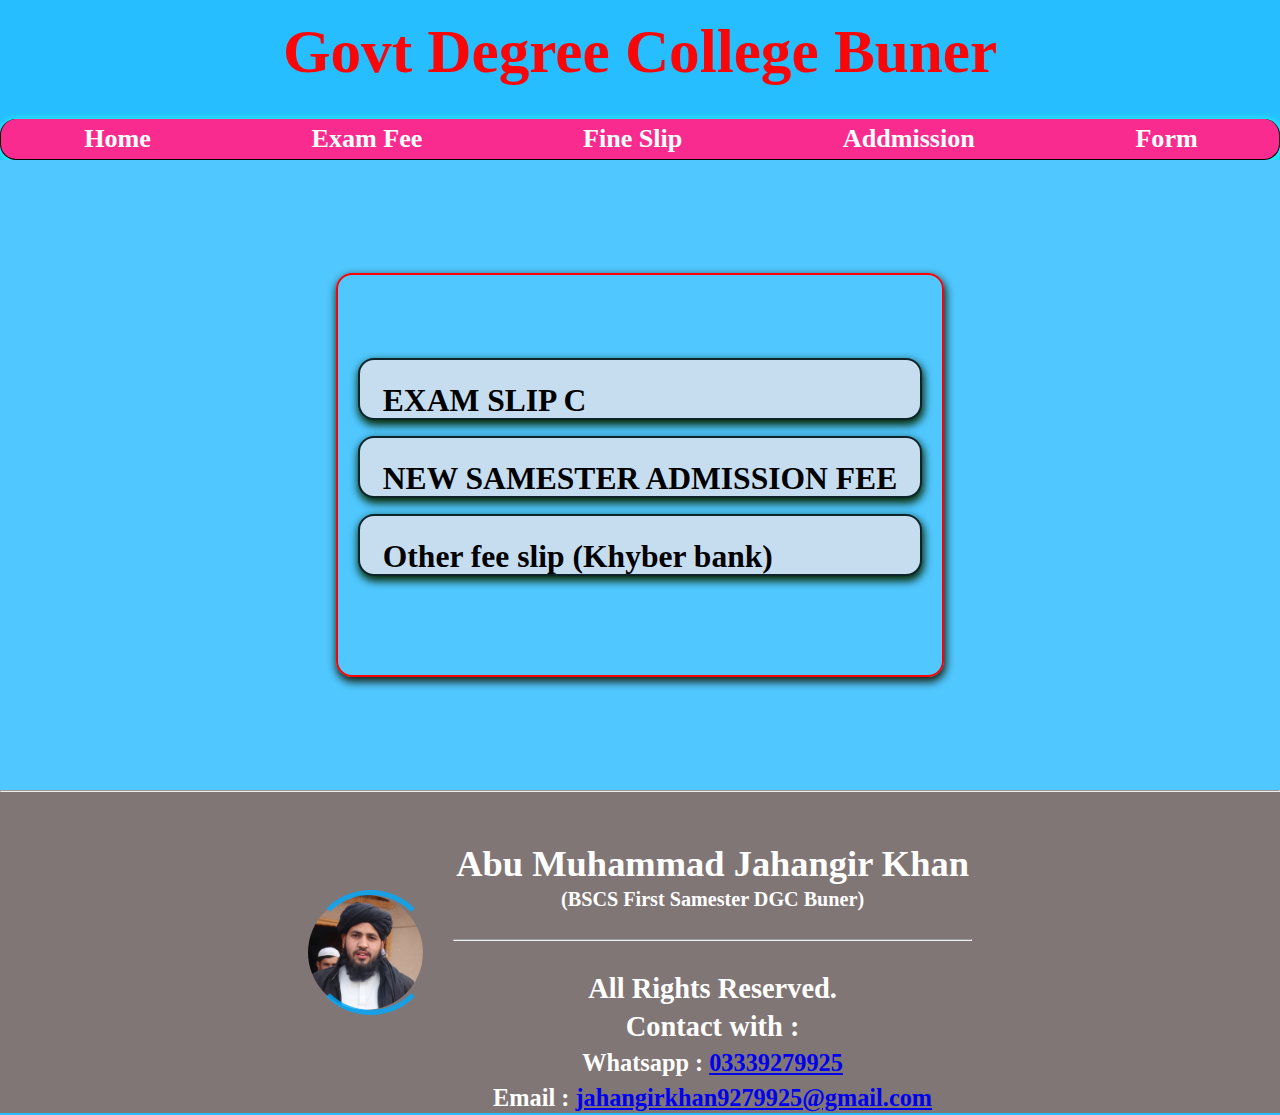
<file: index.html>
<!DOCTYPE html>
<html lang="en">

<head>
    <meta charset="UTF-8">
    <meta name="viewport" content="width=device-width, initial-scale=1.0">
    <title>Govt: GDC Buner</title>
    <link rel="shortcut icon" href="image1.jpg" type="image/x-icon">
    <link rel="stylesheet" href="style.css">
</head>

<body>
    <header>
        <div class="Gdc">
            <h1>Govt Degree College Buner</h1>
        </div>
        <div class="navbar">



            <a href="index.html" class="tab">Home </a>
            <a href="slipcc.html" class="tab"> Exam Fee</a>
            <a href="fine.html" class="tab">Fine Slip</a>
            <a href="" class="tab">Addmission</a>
            <a href="" class="tab">Form</a>

        </div>
    </header>

    <main>
        <div class="container">
            <div class="element">
                <a href="slipcc.html">
                    <h3>EXAM SLIP C</h3>
                </a>
                <a href="">
                    <h3>NEW SAMESTER ADMISSION FEE</h3>
                </a>
                <a href="fine.html">
                    <h3>Other fee slip (Khyber bank)</h3>
                </a>
            </div>
        </div>
    </main>

    <hr>

    <footer>
        <div class="image-block">
            <div class="loader"> </div>

            <img src="image5.jpg" alt="pic of devoloper">


        </div>

        <div class="link">
            <h2>Abu Muhammad Jahangir Khan</h2>
            <h5>(BSCS First Samester DGC Buner)</h5>
            <br>
            <hr>
            <br>
            <h3>All Rights Reserved.</h3>
            <h3>Contact with : </h3>
            <h4>Whatsapp : <a href="https://wa.me/923339279925">03339279925</a> </h4>
            <h4>Email : <a href="mailto:jahangirkhan9279925@gmail.com">jahangirkhan9279925@gmail.com</a> </h4>

        </div>

    </footer>

</body>

</html>
</file>
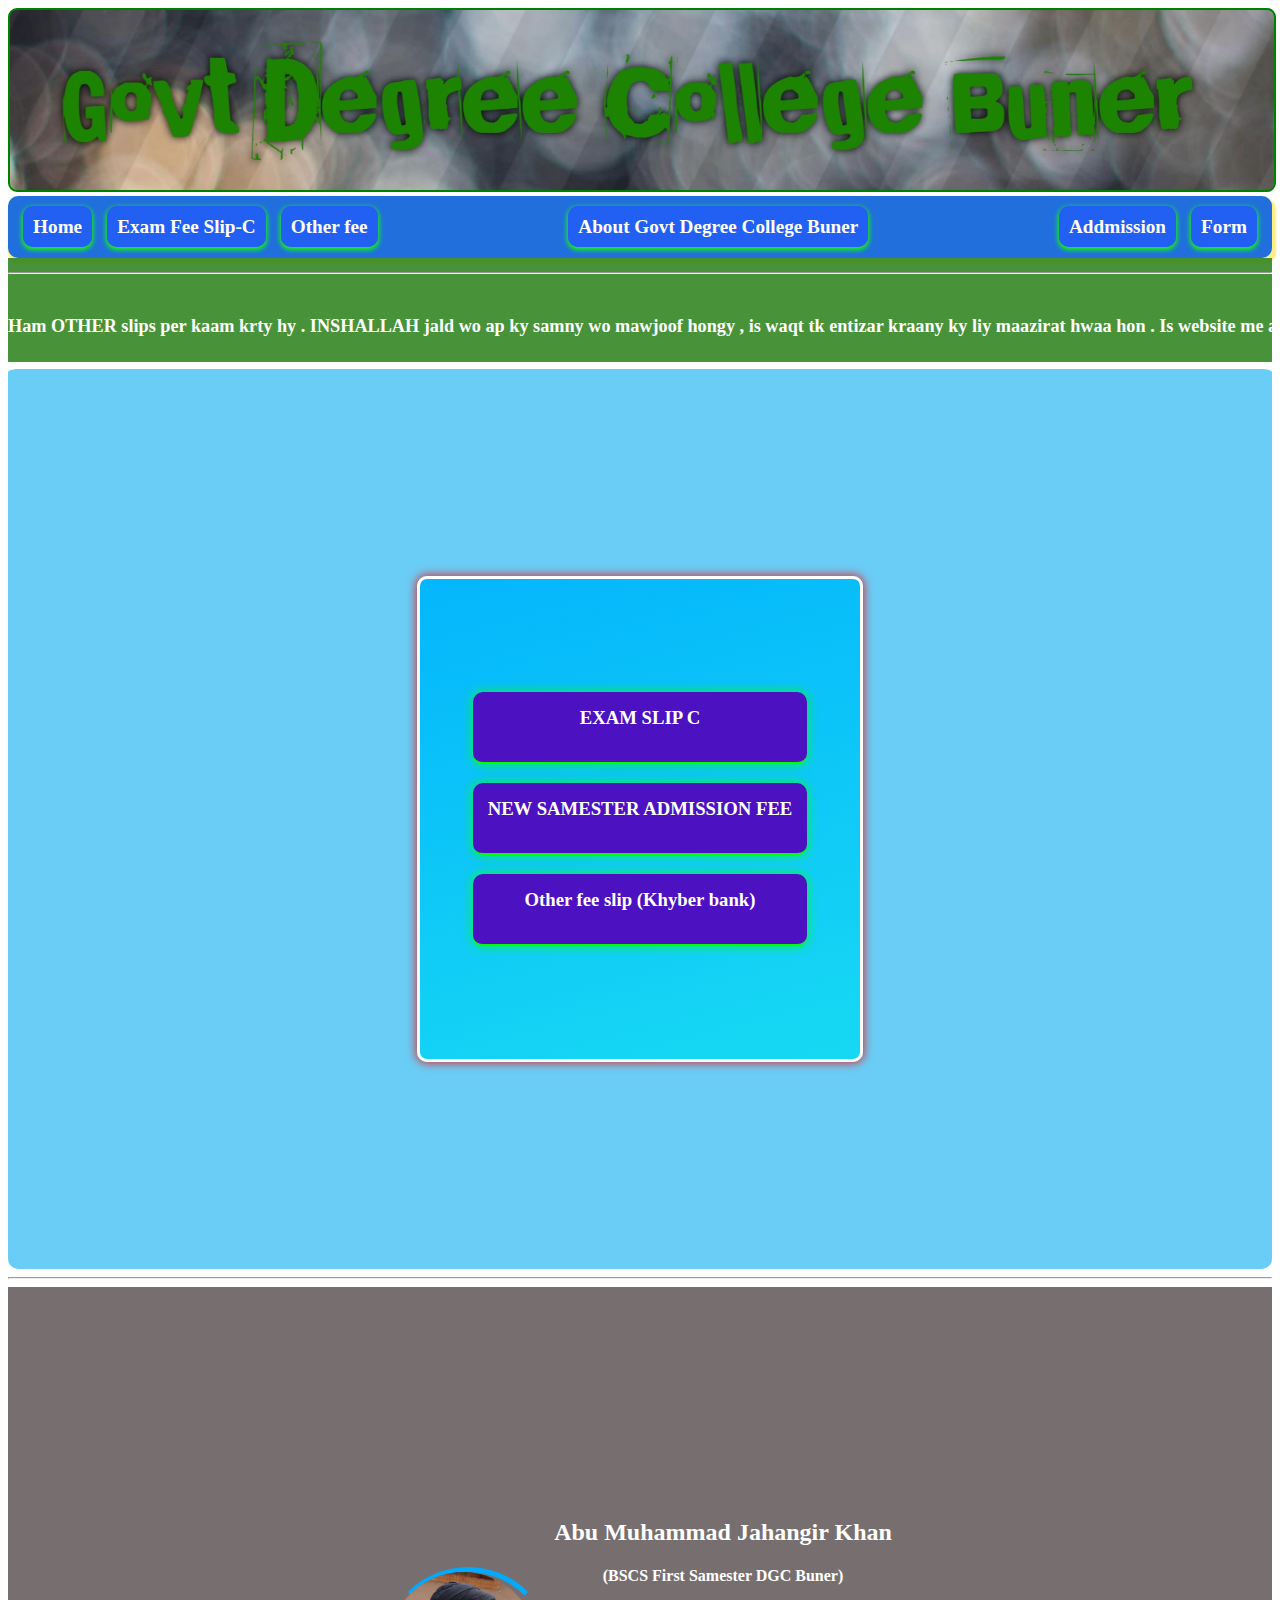
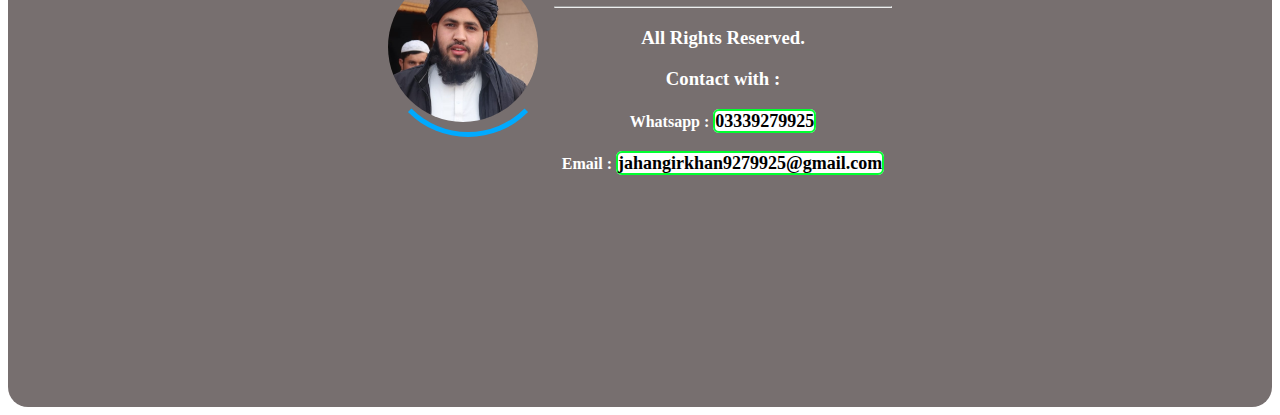
<file: My Own web For College student/index.html>
<!DOCTYPE html>
<html lang="en">

<head>
    <meta charset="UTF-8">
    <meta name="viewport" content="width=device-width, initial-scale=1.0">
    <title>Govt: GDC Buner</title>
    <link rel="shortcut icon" href="image1.jpg" type="image/x-icon">
    <link rel="stylesheet" href="style1.css">
</head>

<body>
    <header>
        <div class="pic"></div>
        <div class="navbar">

            <div class="leftNav">

                <a href="index.html" class="tab">Home</a>
                <a href="slipc.html" class="tab">Exam Fee Slip-C</a>
                <a href="khyber.html">Other fee</a>
            </div>
            <div class="centerNav" id="centerNav">
                <a href="Dagercollege.html" class="tab">About Govt Degree College  Buner</a>
            </div>
            <div class="rightNav">
                <a href="" class="tab">Addmission</a>
                <a href="" class="tab">Form</a>
            </div>
        </div>
    </header>
    <div class="topic">
        <hr>
        <h6>Ham OTHER slips per kaam krty hy . INSHALLAH jald wo ap ky samny wo mawjoof hongy , is waqt tk entizar kraany ky liy maazirat hwaa hon . Is website me aap ka Data aap tk mahdood honge yani tumhare elawa kwe is data ko ahz nahe krskta . </h6>
    </div>
    <main>
        <div class="container">
            <div class="element">
                <a href="slipc.html">
                    <h3>EXAM SLIP C</h3>
                </a>
                <a href="">
                    <h3>NEW SAMESTER ADMISSION FEE</h3>
                </a>
                <a href="khyber.html">
                    <h3>Other fee slip (Khyber bank)</h3>
                </a>
            </div>
        </div>
    </main>

    <hr>

    <footer>
        <div class="image-block">
            <div class="loader"> </div>

            <img src="image5.jpg" alt="pic of devoloper">


        </div>

        <div class="link">
            <h2>Abu Muhammad Jahangir Khan</h2>
            <h4>(BSCS First Samester DGC Buner)</h4>
            <hr>
            <h3>All Rights Reserved.</h3>
            <h3>Contact with : </h3>
            <h4>Whatsapp : <a href="https://wa.me/923339279925">03339279925</a> </h4>
            <h4>Email : <a href="mailto:jahangirkhan9279925@gmail.com">jahangirkhan9279925@gmail.com</a> </h4>

        </div>

    </footer>

</body>

</html>
</file>
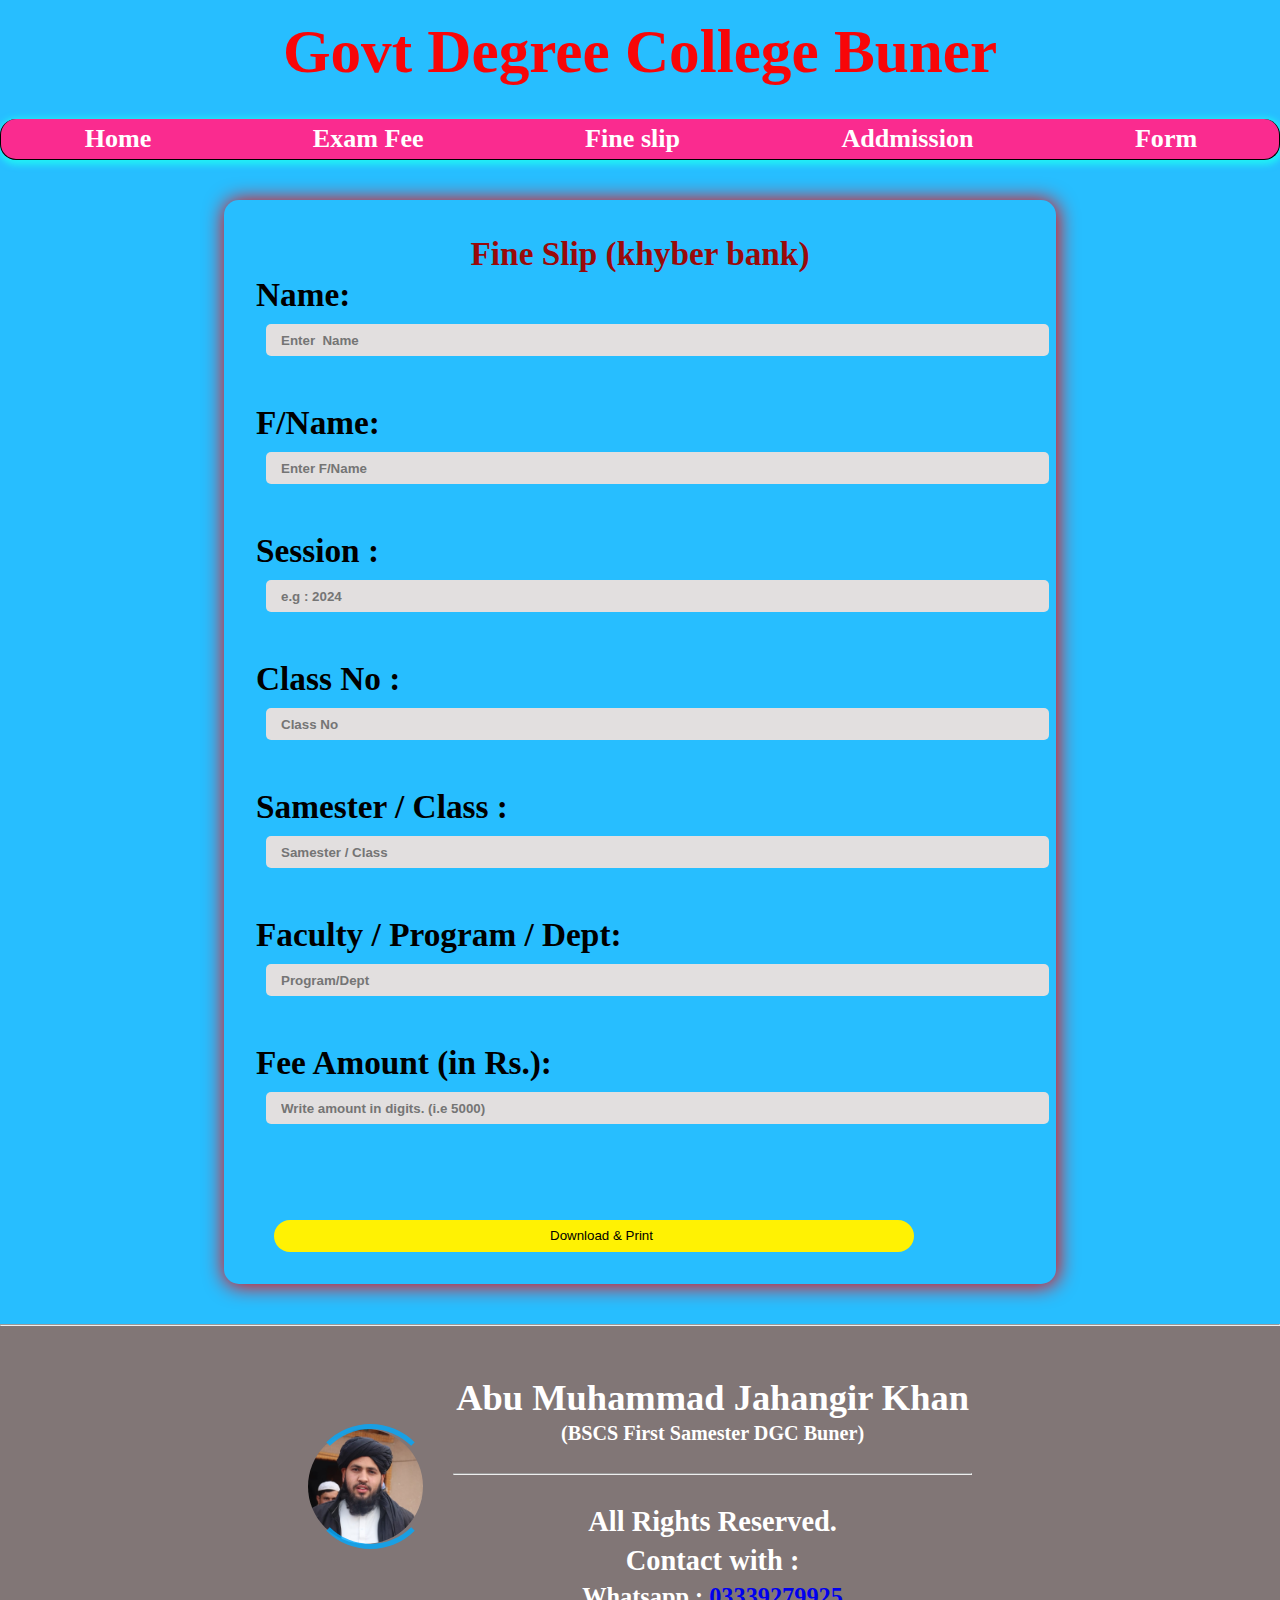
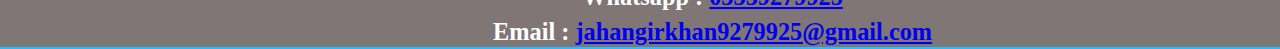
<file: fine.html>
<!DOCTYPE html>
<html lang="en">

<head>
    <meta charset="UTF-8">
    <meta name="viewport" content="width=device-width, initial-scale=1.0">
    <title>Govt: GDC Buner</title>
    <link rel="shortcut icon" href="image1.jpg" type="image/x-icon">
    <link rel="stylesheet" href="style.css">
</head>

<body>
    <header>
        <div class="Gdc">
            <h1>Govt Degree College Buner</h1>
        </div>
        <div class="navbar">



            <a href="index.html" class="tab">Home </a>
            <a href="slipcc.html" class="tab"> Exam Fee</a>
            <a href="fine.html" class="tab">Fine slip</a>
            <a href="" class="tab">Addmission</a>
            <a href="" class="tab">Form</a>

        </div>
    </header>


    <main class="head2">

        <form id="challanForm">

            <label for="" style="color: rgb(153, 10, 10); text-align: center;"><h4> Fine Slip (khyber bank) </h4></label>

            <label> <i class="fa-solid fa-user"></i> Name:</label> <br>
            <input type="text" placeholder="Enter  Name" id="name" oninput="this.value.charAt(0).toUpperCase() + this.value.slice(1).toLowerCase();"><br><br>

            <label> <i class="fas fa-user"></i> F/Name:</label> <br>
            <input type="text" placeholder="Enter F/Name" id="f/name" oninput="this.value.charAt(0).toUpperCase() + this.value.slice(1).toLowerCase();"><br><br>


            <label for="session"><i class="fa-solid fa-registered"></i> Session :</label> <br>
            <input type="text" placeholder="e.g : 2024" id="Session"> <br> <br>

            <label for="Reg"><i class="fa-solid fa-registered"></i> Class No :</label> <br>
            <input type="text" placeholder="Class No" id="Reg"> <br> <br>


            <label for="Samester"><i class="fa-regular fa-calendar-days"></i> Samester / Class :</label> <br>
            <input type="text" placeholder="Samester / Class" id="Samester" list="samstr"> <br> <br>
            <datalist id="samstr">
                <option value="1st Sem"></option>
                <option value="2nd Sem"></option>
                <option value="3rd Sem"></option>
                <option value="4th Sem"></option>
                <option value="5th Sem"></option>
                <option value="6th Sem"></option>
                <option value="7th Sem"></option>
                <option value="8Th Sem"></option>
            </datalist>
            <label for="Dept"><i class="fa-solid fa-building-user"></i> Faculty / Program / Dept:</label> <br>
            <input type="text" placeholder="Program/Dept" id="Dept" list="dpt"><br> <br>
            <datalist id="dpt">
                <option value="BS Islamic Studies"></option>
                <option value="BS Computer Science"></option>
                <option value="BS Political Science"></option>
                <option value="BS Zoology"></option>
                <option value="BS English"></option>
                <option value="BS Urdu"></option>
                <option value="BS Physics"></option>
                <option value="BS Mathematics"></option>
                <option value="BS Botony"></option>
                <option value="BS Pak Studies"></option>
            </datalist>


            <label> <i class="fa-solid fa-sack-dollar"></i> Fee Amount (in Rs.):</label> <br>
            <input type="number" id="amount" placeholder="Write amount in digits. (i.e 5000)" oninput="convertAmount()"><br>
            <small id="amountWords" class="amount-text" style="color: black;"></small><br><br>

            <button type="button" onclick="fillPDF()">Download & Print</button>
        </form>

    </main>


    <hr>

    <footer>
        <div class="image-block">
            <div class="loader"> </div>

            <img src="image5.jpg" alt="pic of devoloper">


        </div>

        <div class="link">
            <h2>Abu Muhammad Jahangir Khan</h2>
            <h5>(BSCS First Samester DGC Buner)</h5>
            <br>
            <hr>
            <br>
            <h3>All Rights Reserved.</h3>
            <h3>Contact with : </h3>
            <h4>Whatsapp : <a href="https://wa.me/923339279925">03339279925</a> </h4>
            <h4>Email : <a href="mailto:jahangirkhan9279925@gmail.com">jahangirkhan9279925@gmail.com</a> </h4>

        </div>

    </footer>
    <script src="othefee.js"></script>
</body>

</html>
</file>
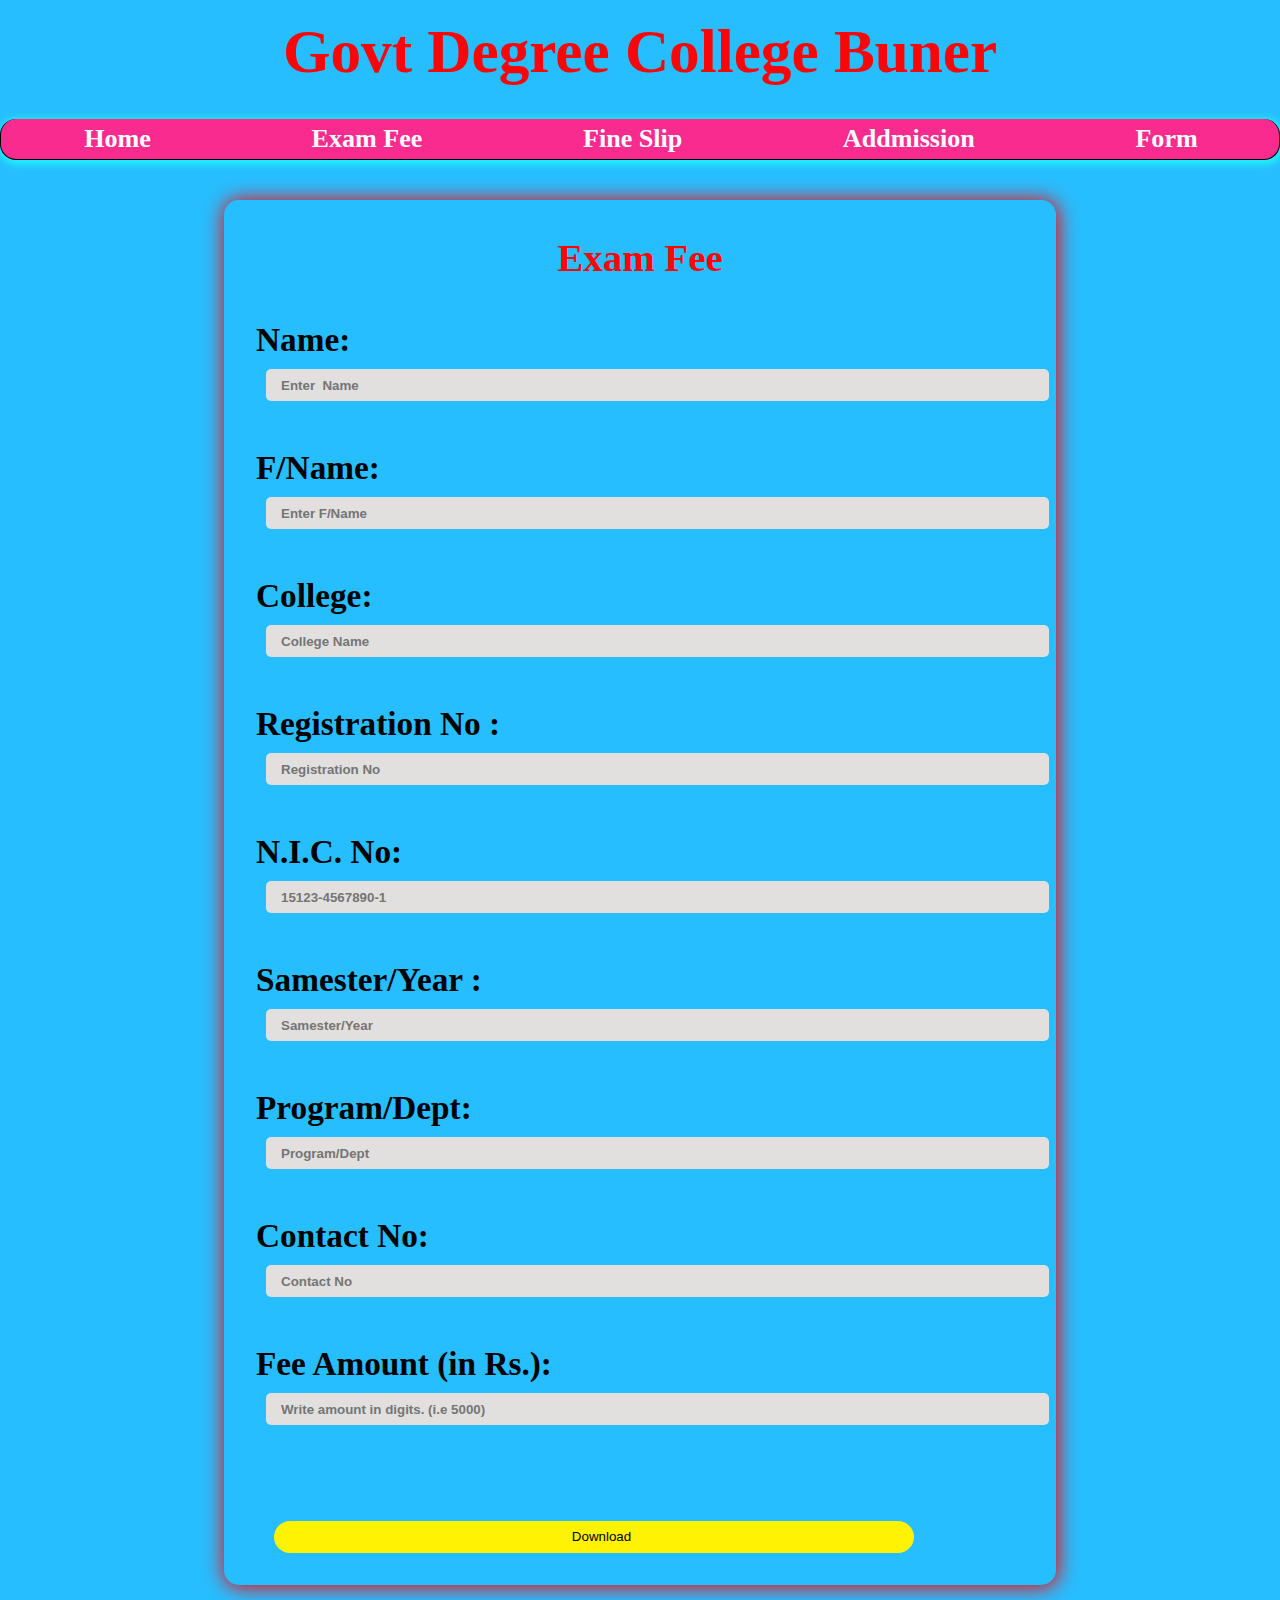
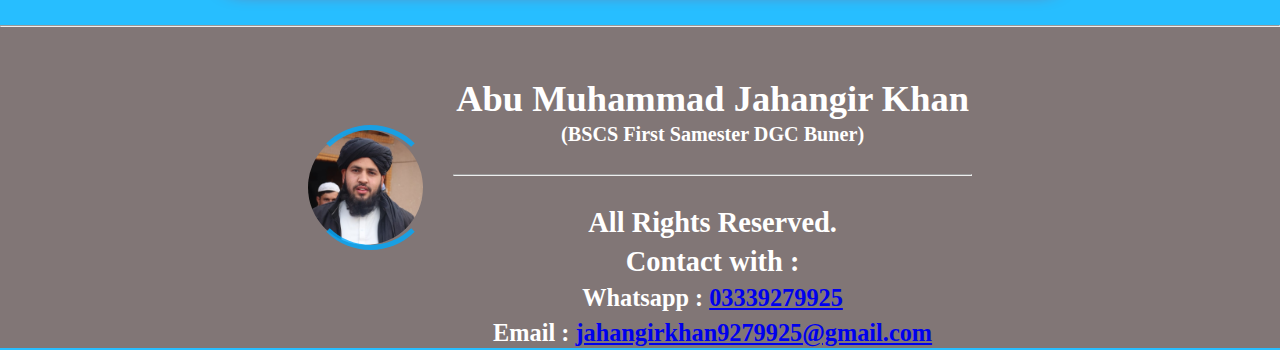
<file: slipcc.html>
<!DOCTYPE html>
<html lang="en">

<head>
    <meta charset="UTF-8">
    <meta name="viewport" content="width=device-width, initial-scale=1.0">
    <title>Govt: GDC Buner</title>
    <link rel="shortcut icon" href="image1.jpg" type="image/x-icon">
    <link rel="stylesheet" href="style.css">
</head>

<body>
    <header>
        <div class="Gdc">
            <h1>Govt Degree College Buner</h1>
        </div>
        <div class="navbar">



            <a href="index.html" class="tab">Home </a>
            <a href="slipcc.html" class="tab"> Exam Fee</a>
            <a href="fine.html" class="tab">Fine Slip</a>
            <a href="" class="tab">Addmission</a>
            <a href="" class="tab;">Form</a>

        </div>
    </header>

    <main class="head2">
        <form id="challanForm">
            <label style="text-align: center ; color: rgb(255, 4, 4);" for="topic"><h3>Exam Fee</h3></label> <br>
            <label for="name"> <i class="fa-solid fa-user"></i> Name:</label> <br>
            <input type="text" placeholder="Enter  Name" id="name" oninput="this.value.charAt(0).toUpperCase() + this.value.slice(1).toLowerCase();"><br><br>

            <label for="f/name"> <i class="fas fa-user"></i> F/Name:</label> <br>
            <input type="text" placeholder="Enter F/Name" id="f/name" oninput="this.value.charAt(0).toUpperCase() + this.value.slice(1).toLowerCase();"><br><br>

            <label for="college"> <i class="fa-solid fa-building-columns"></i> College:</label> <br>
            <input type="text" placeholder="College Name" id="college" oninput="this.value.charAt(0).toUpperCase() + this.value.slice(1).toLowerCase();" list="clgn"><br><br>
            <datalist id="clgn">
                <option value="Govt. Degree College Buner"></option>
            </datalist>
            <label for="Reg"><i class="fa-solid fa-registered"></i> Registration No :</label> <br>
            <input type="text" placeholder="Registration No" id="Reg" list="rgn"> <br> <br>
            <datalist id="rgn">
                <option value="2021-GCDUoB-"></option>
                <option value="2023-GCDUoB-"></option>
                <option value="2024-GCDUoB-"></option>
                <option value="2025-GCDUoB-"></option>
                <option value="2026-GCDUoB-"></option>
                <option value="2027-GCDUoB-"></option>
                <option value="2028-GCDUoB-"></option>
                <option value="2029-GCDUoB-"></option>
                <option value="2030-GCDUoB-"></option>
            </datalist>
            <label for="nic"> <i style="background-color: whit;" class="fa-solid fa-id-card"></i> N.I.C. No:</label> <br>
            <input type="text" id="nic" maxlength="15" placeholder="15123-4567890-1"><br><br>

            <label for="Samester"><i class="fa-regular fa-calendar-days"></i> Samester/Year :</label> <br>
            <input type="text" placeholder="Samester/Year" id="Samester" list="samstr"> <br> <br>
            <datalist id="samstr">
                <option value="1st Semester"></option>
                <option value="2nd Semester"></option>
                <option value="3rd Semester"></option>
                <option value="4th Semester"></option>
                <option value="5th Semester"></option>
                <option value="6th Semester"></option>
                <option value="7th Semester"></option>
                <option value="8Th Semester"></option>
            </datalist>
            <label for="Dept"><i class="fa-solid fa-building-user"></i> Program/Dept:</label> <br>
            <input type="text" placeholder="Program/Dept" id="Dept" list="dpt"><br> <br>
            <datalist id="dpt">
                <option value="BS Islamic Studies"></option>
                <option value="BS Computer Science"></option>
                <option value="BS Political Science"></option>
                <option value="BS Zoology"></option>
                <option value="BS English"></option>
                <option value="BS Urdu"></option>
                <option value="BS Physics"></option>
                <option value="BS Mathematics"></option>
                <option value="BS Botony"></option>
                <option value="BS Pak Studies"></option>
            </datalist>

            <label for="ContactNo:"><i class="fa-solid fa-phone-volume"></i> Contact No:</label> <br>
            <input type="number" name="" id="ContactNo" placeholder="Contact No"> <br><br>
            <label> <i class="fa-solid fa-sack-dollar"></i> Fee Amount (in Rs.):</label> <br>
            <input type="number" id="amount" placeholder="Write amount in digits. (i.e 5000)" oninput="convertAmount()"><br>
            <small id="amountWords" class="amount-text"></small><br><br>

            <button type="button" onclick="fillPDF()">Download</button>
        </form>

    </main>
    <hr>

    <footer>
        <div class="image-block">
            <div class="loader"> </div>

            <img src="image5.jpg" alt="pic of devoloper">


        </div>

        <div class="link">
            <h2>Abu Muhammad Jahangir Khan</h2>
            <h5>(BSCS First Samester DGC Buner)</h5>
            <br>
            <hr>
            <br>
            <h3>All Rights Reserved.</h3>
            <h3>Contact with : </h3>
            <h4>Whatsapp : <a href="https://wa.me/923339279925">03339279925</a> </h4>
            <h4>Email : <a href="mailto:jahangirkhan9279925@gmail.com">jahangirkhan9279925@gmail.com</a> </h4>

        </div>

    </footer>

    <script src="script.js"></script>

</body>

</html>
</file>
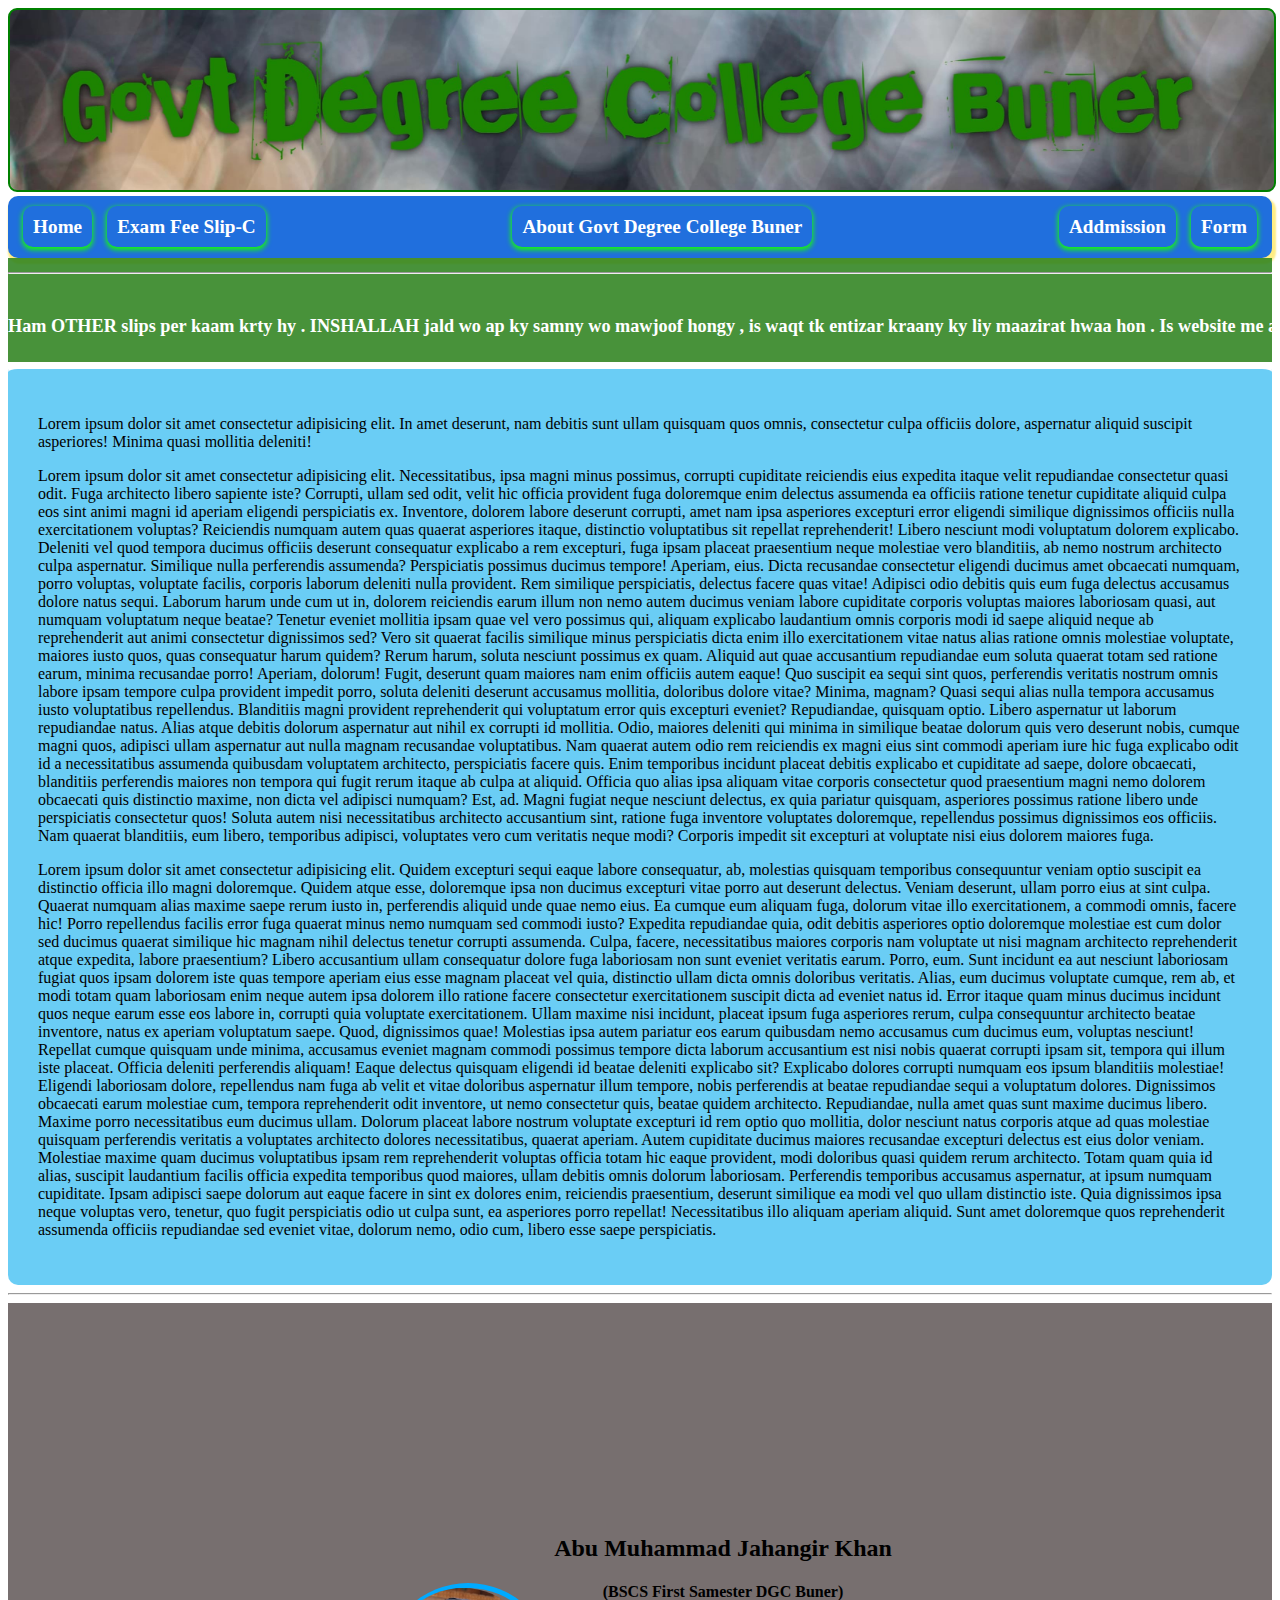
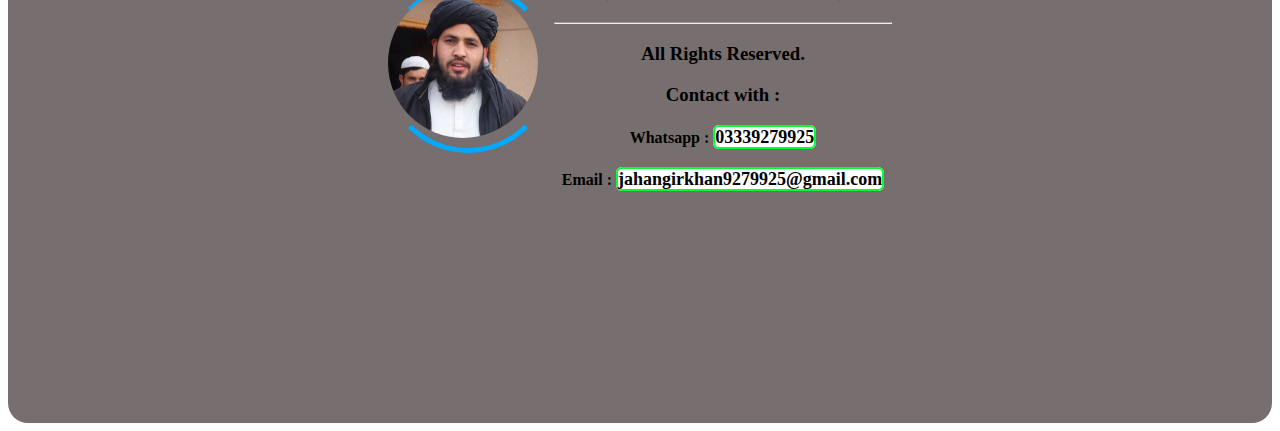
<file: My Own web For College student/Dagercollege.html>
<!DOCTYPE html>
<html lang="en">

<head>
    <meta charset="UTF-8">
    <meta name="viewport" content="width=device-width, initial-scale=1.0">
    <title>Govt: GDC Buner</title>
    <link rel="shortcut icon" href="image5.jpg" style="border-radius: 50%;" type="image/x-icon">
    <link rel="stylesheet" href="style13.css">
</head>

<body>
    <header>
        <div class="pic"></div>
        <div class="navbar">
            <div class="leftNav">
                <a href="index.html">Home</a>
                <a href="slipc.html">Exam Fee Slip-C</a>
            </div>
            <div class="centerNav" id="centerNaav">
                <a class="colg" href="Dagercollege.html">About Govt Degree College  Buner</a>
            </div>
            <div class="rightNav">
                <a href="">Addmission</a>
                <a href="">Form</a>
            </div>
        </div>
    </header>
    <div class="topic">
        <hr>
        <h6>Ham OTHER slips per kaam krty hy . INSHALLAH jald wo ap ky samny wo mawjoof hongy , is waqt tk entizar kraany ky liy maazirat hwaa hon . Is website me aap ka Data aap tk mahdood honge yani tumhare elawa kwe is data ko ahz nahe krskta . </h6>
    </div>
    <main>
        <div class="college">
            <div class="about">
                <p> Lorem ipsum dolor sit amet consectetur adipisicing elit. In amet deserunt, nam debitis sunt ullam quisquam quos omnis, consectetur culpa officiis dolore, aspernatur aliquid suscipit asperiores! Minima quasi mollitia deleniti!</p>
                <p>Lorem ipsum dolor sit amet consectetur adipisicing elit. Necessitatibus, ipsa magni minus possimus, corrupti cupiditate reiciendis eius expedita itaque velit repudiandae consectetur quasi odit. Fuga architecto libero sapiente iste? Corrupti,
                    ullam sed odit, velit hic officia provident fuga doloremque enim delectus assumenda ea officiis ratione tenetur cupiditate aliquid culpa eos sint animi magni id aperiam eligendi perspiciatis ex. Inventore, dolorem labore deserunt corrupti,
                    amet nam ipsa asperiores excepturi error eligendi similique dignissimos officiis nulla exercitationem voluptas? Reiciendis numquam autem quas quaerat asperiores itaque, distinctio voluptatibus sit repellat reprehenderit! Libero nesciunt
                    modi voluptatum dolorem explicabo. Deleniti vel quod tempora ducimus officiis deserunt consequatur explicabo a rem excepturi, fuga ipsam placeat praesentium neque molestiae vero blanditiis, ab nemo nostrum architecto culpa aspernatur.
                    Similique nulla perferendis assumenda? Perspiciatis possimus ducimus tempore! Aperiam, eius. Dicta recusandae consectetur eligendi ducimus amet obcaecati numquam, porro voluptas, voluptate facilis, corporis laborum deleniti nulla provident.
                    Rem similique perspiciatis, delectus facere quas vitae! Adipisci odio debitis quis eum fuga delectus accusamus dolore natus sequi. Laborum harum unde cum ut in, dolorem reiciendis earum illum non nemo autem ducimus veniam labore cupiditate
                    corporis voluptas maiores laboriosam quasi, aut numquam voluptatum neque beatae? Tenetur eveniet mollitia ipsam quae vel vero possimus qui, aliquam explicabo laudantium omnis corporis modi id saepe aliquid neque ab reprehenderit aut
                    animi consectetur dignissimos sed? Vero sit quaerat facilis similique minus perspiciatis dicta enim illo exercitationem vitae natus alias ratione omnis molestiae voluptate, maiores iusto quos, quas consequatur harum quidem? Rerum harum,
                    soluta nesciunt possimus ex quam. Aliquid aut quae accusantium repudiandae eum soluta quaerat totam sed ratione earum, minima recusandae porro! Aperiam, dolorum! Fugit, deserunt quam maiores nam enim officiis autem eaque! Quo suscipit
                    ea sequi sint quos, perferendis veritatis nostrum omnis labore ipsam tempore culpa provident impedit porro, soluta deleniti deserunt accusamus mollitia, doloribus dolore vitae? Minima, magnam? Quasi sequi alias nulla tempora accusamus
                    iusto voluptatibus repellendus. Blanditiis magni provident reprehenderit qui voluptatum error quis excepturi eveniet? Repudiandae, quisquam optio. Libero aspernatur ut laborum repudiandae natus. Alias atque debitis dolorum aspernatur
                    aut nihil ex corrupti id mollitia. Odio, maiores deleniti qui minima in similique beatae dolorum quis vero deserunt nobis, cumque magni quos, adipisci ullam aspernatur aut nulla magnam recusandae voluptatibus. Nam quaerat autem odio
                    rem reiciendis ex magni eius sint commodi aperiam iure hic fuga explicabo odit id a necessitatibus assumenda quibusdam voluptatem architecto, perspiciatis facere quis. Enim temporibus incidunt placeat debitis explicabo et cupiditate
                    ad saepe, dolore obcaecati, blanditiis perferendis maiores non tempora qui fugit rerum itaque ab culpa at aliquid. Officia quo alias ipsa aliquam vitae corporis consectetur quod praesentium magni nemo dolorem obcaecati quis distinctio
                    maxime, non dicta vel adipisci numquam? Est, ad. Magni fugiat neque nesciunt delectus, ex quia pariatur quisquam, asperiores possimus ratione libero unde perspiciatis consectetur quos! Soluta autem nisi necessitatibus architecto accusantium
                    sint, ratione fuga inventore voluptates doloremque, repellendus possimus dignissimos eos officiis. Nam quaerat blanditiis, eum libero, temporibus adipisci, voluptates vero cum veritatis neque modi? Corporis impedit sit excepturi at
                    voluptate nisi eius dolorem maiores fuga.</p>
                <p>Lorem ipsum dolor sit amet consectetur adipisicing elit. Quidem excepturi sequi eaque labore consequatur, ab, molestias quisquam temporibus consequuntur veniam optio suscipit ea distinctio officia illo magni doloremque. Quidem atque esse,
                    doloremque ipsa non ducimus excepturi vitae porro aut deserunt delectus. Veniam deserunt, ullam porro eius at sint culpa. Quaerat numquam alias maxime saepe rerum iusto in, perferendis aliquid unde quae nemo eius. Ea cumque eum aliquam
                    fuga, dolorum vitae illo exercitationem, a commodi omnis, facere hic! Porro repellendus facilis error fuga quaerat minus nemo numquam sed commodi iusto? Expedita repudiandae quia, odit debitis asperiores optio doloremque molestiae
                    est cum dolor sed ducimus quaerat similique hic magnam nihil delectus tenetur corrupti assumenda. Culpa, facere, necessitatibus maiores corporis nam voluptate ut nisi magnam architecto reprehenderit atque expedita, labore praesentium?
                    Libero accusantium ullam consequatur dolore fuga laboriosam non sunt eveniet veritatis earum. Porro, eum. Sunt incidunt ea aut nesciunt laboriosam fugiat quos ipsam dolorem iste quas tempore aperiam eius esse magnam placeat vel quia,
                    distinctio ullam dicta omnis doloribus veritatis. Alias, eum ducimus voluptate cumque, rem ab, et modi totam quam laboriosam enim neque autem ipsa dolorem illo ratione facere consectetur exercitationem suscipit dicta ad eveniet natus
                    id. Error itaque quam minus ducimus incidunt quos neque earum esse eos labore in, corrupti quia voluptate exercitationem. Ullam maxime nisi incidunt, placeat ipsum fuga asperiores rerum, culpa consequuntur architecto beatae inventore,
                    natus ex aperiam voluptatum saepe. Quod, dignissimos quae! Molestias ipsa autem pariatur eos earum quibusdam nemo accusamus cum ducimus eum, voluptas nesciunt! Repellat cumque quisquam unde minima, accusamus eveniet magnam commodi
                    possimus tempore dicta laborum accusantium est nisi nobis quaerat corrupti ipsam sit, tempora qui illum iste placeat. Officia deleniti perferendis aliquam! Eaque delectus quisquam eligendi id beatae deleniti explicabo sit? Explicabo
                    dolores corrupti numquam eos ipsum blanditiis molestiae! Eligendi laboriosam dolore, repellendus nam fuga ab velit et vitae doloribus aspernatur illum tempore, nobis perferendis at beatae repudiandae sequi a voluptatum dolores. Dignissimos
                    obcaecati earum molestiae cum, tempora reprehenderit odit inventore, ut nemo consectetur quis, beatae quidem architecto. Repudiandae, nulla amet quas sunt maxime ducimus libero. Maxime porro necessitatibus eum ducimus ullam. Dolorum
                    placeat labore nostrum voluptate excepturi id rem optio quo mollitia, dolor nesciunt natus corporis atque ad quas molestiae quisquam perferendis veritatis a voluptates architecto dolores necessitatibus, quaerat aperiam. Autem cupiditate
                    ducimus maiores recusandae excepturi delectus est eius dolor veniam. Molestiae maxime quam ducimus voluptatibus ipsam rem reprehenderit voluptas officia totam hic eaque provident, modi doloribus quasi quidem rerum architecto. Totam
                    quam quia id alias, suscipit laudantium facilis officia expedita temporibus quod maiores, ullam debitis omnis dolorum laboriosam. Perferendis temporibus accusamus aspernatur, at ipsum numquam cupiditate. Ipsam adipisci saepe dolorum
                    aut eaque facere in sint ex dolores enim, reiciendis praesentium, deserunt similique ea modi vel quo ullam distinctio iste. Quia dignissimos ipsa neque voluptas vero, tenetur, quo fugit perspiciatis odio ut culpa sunt, ea asperiores
                    porro repellat! Necessitatibus illo aliquam aperiam aliquid. Sunt amet doloremque quos reprehenderit assumenda officiis repudiandae sed eveniet vitae, dolorum nemo, odio cum, libero esse saepe perspiciatis.</p>
            </div>
        </div>
    </main>

    <hr>

    <footer>
        <div class="image-block">
            <div class="loader"> </div>

            <img src="image5.jpg" alt="pic of devoloper">


        </div>

        <div class="link">
            <h2>Abu Muhammad Jahangir Khan</h2>
            <h4>(BSCS First Samester DGC Buner)</h4>
            <hr>
            <h3>All Rights Reserved.</h3>
            <h3>Contact with : </h3>
            <h4>Whatsapp : <a href="https://wa.me/923339279925">03339279925</a> </h4>
            <h4>Email : <a href="mailto:jahangirkhan9279925@gmail.com">jahangirkhan9279925@gmail.com</a> </h4>

        </div>

    </footer>

</body>

</html>
</file>
<file: style.css>
* {
    margin: 0;
    padding: 0;
    transition: 0.2s;
}

body {
    background-color: #27beff;
    color: rgb(0, 0, 0);
    height: 100vh;
}

.Gdc {
    display: flex;
    justify-self: center;
    padding-top: 1rem;
    font-size: 3.4vmin;
    color: rgba(255, 0, 0, 0.97);
}

.navbar {
    padding: 2px;
    margin-top: 2rem;
    height: 4vh;
    justify-items: center;
    align-items: center;
    background-color: #fa2b8f;
    display: flex;
    flex-direction: row;
    font-size: 2.9vmin;
    justify-content: space-around;
    border: 1px solid;
    border-radius: 1rem;
    border-top: none;
    box-shadow: 1px 2px 6px 3px rgb(33, 239, 246);
}

.navbar a {
    text-decoration: none;
    color: rgb(255, 255, 255);
    padding-left: 2px;
    font-weight: bold;
}

.navbar a:hover {
    color: rgb(0, 255, 21);
}

.container {
    height: 70vh;
    background-color: #50c8ff;
    display: flex;
    flex-direction: column;
    justify-content: center;
    align-items: center;
    font-size: 3.0vmin;
}

.element {
    display: flex;
    flex-direction: column;
    justify-content: center;
    border: 2px solid red;
    padding: 20px;
    height: 40vh;
    border-radius: 1rem;
    box-shadow: 1px 4px 9px 1px rgb(23, 34, 21);
}

.element:hover {
    background-color: #18d8ff;
    font-weight: bold;
}

.element a {
    text-decoration: none;
    color: rgb(0, 0, 0);
    margin-bottom: 1rem;
    border: 2px solid rgb(13, 36, 41);
    height: 2vmin;
    padding: 20px;
    border-radius: 1rem;
    background-color: #c6ddf0;
    box-shadow: 1px 4px 9px 1px rgb(6, 37, 0);
    justify-self: center;
}

.element a:hover {
    background-color: #fff;
}

footer {
    height: 25vh;
    background-color: #817676;
    color: white;
    padding: 3rem;
    font-size: 2.7vmin;
    display: flex;
    align-content: center;
    justify-content: center;
    text-align: center;
}

.image-block {
    display: flex;
    align-content: center;
    justify-content: center;
    justify-items: center;
    flex-direction: column;
    padding-right: 20px;
}

.loader {
    
    height: 7.2rem;
    width: 7.2rem;
    border: 5px solid transparent;
    border-top: 5px solid #00aaff;
    border-bottom: 5px solid #00aaff;
    border-radius: 50%;
    animation: spin 1.2s linear infinite;
    z-index: 1;
    opacity: 0.8;
}

@keyframes spin {
    0% {
        transform: rotate(0deg);
    }
    100% {
        transform: rotate(360deg);
    }
}

img {
    position: absolute;
    height: 7.2rem;
    width: 7.2rem;
    border-radius: 50%;
}

.link h2,
h3,
h4 {
    padding: 0.2rem;
}


/* style for slipcc.. */

.head2 {
    display: flex;
    flex-direction: column;
    justify-items: center;
    align-items: center;
    font-size: 3.7vmin;
    margin: 0px;
    padding: 40px;
}

#challanForm {
    font-weight: bolder;
    width: 60vw;
    padding: 2rem;
    border-radius: 15px;
    color: rgb(0, 0, 0);
    box-shadow: 1px 1px 20px 1px rgb(253, 0, 0);
}

#challanForm input {
    font-weight: bold;
    background-color: #e2dfdf;
    height: 2rem;
    width: 60vw;
    border-radius: 5px;
    padding-left: 15px;
    margin: 10px;
    border: none;
}

#challanForm input:hover {
    height: 2.6rem;
}

#challanForm button {
    align-self: center;
    border: none;
    height: 2rem;
    width: 50vw;
    border-radius: 20px;
    padding-left: 15px;
    background-color: #fff203;
    color: rgb(0, 0, 0);
    margin-left: 18px;
}

#challanForm button:hover {
    background-color: #e1de4c;
    height: 2.6rem;
}
</file>
<file: My Own web For College student/style1.css>
* {
    /* background-color: #f9f9f9; */
    color: #ffffff;
    font-family: serif;
    transition: all 0.3s ease-in-out;
}

.pic {
    height: 20vh;
    width: 100%;
    background-image: url("image3.jpg");
    background-size: cover;
    border: 2px solid green;
    border-radius: 9px;
}

.navbar {
    margin-top: 4px;
    display: flex;
    flex-direction: row;
    padding: 20px 10px;
    font-size: 1.5vw;
    font-weight: bolder;
    text-align: center;
    /* flex-wrap: wrap; */
    justify-content: center;
    /* max-width: 1200px; */
    background-color: #206fdd;
    border-radius: 10px;
    box-shadow: 2px 4px 2px 2px rgb(255, 237, 132);
    justify-content: space-between;
}

.navbar a {
    text-decoration: none;
    padding: 10px;
    background-color: #2260f3;
    border: 1px solid rgb(245, 179, 179);
    border-radius: 10px;
    box-shadow: 0px 2px 5px 1px #16fb0a;
    margin: 0.4vw;
    border: none;
}

.navbar a:hover {
    color: rgb(0, 0, 0);
}

.topic {
    font-size: 1.7em;
    background-color: #2e821edf;
    height: 6vh;
    /* color: black; */
    padding-bottom: 50px;
    overflow: hidden;
    white-space: nowrap;
}

h6 {
    position: relative;
    animation: move 20s linear infinite;
}

@keyframes move {
    0% {
        right: -100%;
    }
    100% {
        right: 200%;
    }
}

main {
    background-color: #4dc4f3d6;
    height: 100vh;
    border-radius: 10px;
    border-top: 7px solid white;
    display: flex;
    align-self: center;
    justify-content: center;
    overflow: hidden;
}

.container {
    max-width: 400px;
    height: 30rem;
    width: 30rem;
    border: 3PX solid rgb(255, 255, 255);
    display: flex;
    justify-content: center;
    align-items: center;
    align-content: center;
    align-self: center;
    justify-self: center;
    border-radius: 10px;
    padding-left: 20px;
    padding-right: 20px;
    box-shadow: 0px 0px 10px 1px rgba(255, 0, 0, 0.79);
    background: linear-gradient(165deg, #04b6fc, #17d9f3);
    overflow: hidden;
}

.container:hover {
    font-size: larger;
}

.container a {
    text-decoration: none;
}

.container a h3 {
    border-bottom: 2px solid rgb(0, 255, 0);
    height: 40px;
    padding: 15px;
    border-radius: 10px;
    text-align: center;
    background-color: #4c11c1;
    transition: 1s;
    box-shadow: 0px 0px 10px 1px rgba(4, 255, 21, 0.79);
}

.container a h3:hover {
    background-color: #47e955;
    color: rgba(0, 0, 0, 0.738);
    border: 3px solid white;
}

footer {
    height: 80vh;
    display: flex;
    justify-content: center;
    align-items: center;
    text-align: center;
    background-color: #776f6f;
    border-bottom-right-radius: 20px;
    border-bottom-left-radius: 20px;
    /* overflow: hidden; */
}

.image-block {
    position: relative;
    display: inline-block;
}

.image-block img {
    width: 150px;
    height: 150px;
    border-radius: 50%;
    display: block;
    position: relative;
    z-index: 2;
}

.loader {
    position: absolute;
    top: -5px;
    left: -5px;
    width: 160px;
    height: 160px;
    border: 5px solid transparent;
    border-top: 5px solid #00aaff;
    border-bottom: 5px solid #00aaff;
    border-radius: 50%;
    animation: spin 1.2s linear infinite;
    z-index: 1;
    opacity: 1;
}

@keyframes spin {
    0% {
        transform: rotate(0deg);
        opacity: 1;
    }
    100% {
        transform: rotate(360deg);
        opacity: 0.3;
    }
}

.link {
    margin-left: 1rem;
    font-size: 1rem;
}

.link a {
    text-decoration: none;
    border: 2px solid rgb(1, 255, 47);
    border-radius: 6px;
    font-size: large;
    background-color: #fff;
    color: black;
}
</file>
<file: My Own web For College student/style13.css>
* {
    /* background-color: #f9f9f9; */
    /* color: #ffffff; */
    font-family: serif;
    transition: all 0.3s ease-in-out;
}

.pic {
    height: 20vh;
    width: 100%;
    background-image: url("image3.jpg");
    background-size: cover;
    border: 2px solid green;
    border-radius: 9px;
}

.navbar {
    color: white;
    margin-top: 4px;
    display: flex;
    flex-direction: row;
    padding: 20px 10px;
    font-size: 1.5vw;
    font-weight: bolder;
    text-align: center;
    /* flex-wrap: wrap; */
    justify-content: center;
    /* max-width: 1200px; */
    background-color: #206fdd;
    border-radius: 10px;
    box-shadow: 2px 4px 2px 2px rgb(255, 237, 132);
    justify-content: space-between;
}

.navbar a {
    text-decoration: none;
    padding: 10px;
    /* background-color: #2260f3; */
    border: 1px solid rgb(245, 179, 179);
    border-radius: 10px;
    box-shadow: 0px 2px 5px 1px #16fb0a;
    margin: 0.4vw;
    border: none;
    color: white;
}

.navbar a:hover {
    color: rgb(0, 0, 0);
}

.topic {
    color: white;
    font-size: 1.7em;
    background-color: #2e821edf;
    height: 6vh;
    color: black;
    padding-bottom: 50px;
    overflow: hidden;
    white-space: nowrap;
}

h6 {
    color: white;
    position: relative;
    animation: move 20s linear infinite;
}

@keyframes move {
    0% {
        right: -100%;
    }
    100% {
        right: 100%;
    }
}

main {
    padding: 30px;
    background-color: #4dc4f3d6;
    /* height: 100vh; */
    border-radius: 10px;
    border-top: 7px solid white;
    display: flex;
    align-self: center;
    justify-content: center;
    /* overflow: hidden; */
}

footer {
    height: 80vh;
    display: flex;
    justify-content: center;
    align-items: center;
    text-align: center;
    background-color: #776f6f;
    border-bottom-right-radius: 20px;
    border-bottom-left-radius: 20px;
    overflow: hidden;
}

.image-block {
    position: relative;
    display: inline-block;
}

.image-block img {
    width: 150px;
    height: 150px;
    border-radius: 50%;
    display: block;
    position: relative;
    z-index: 2;
}

.loader {
    position: absolute;
    top: -5px;
    left: -5px;
    width: 160px;
    height: 160px;
    border: 5px solid transparent;
    border-top: 5px solid #00aaff;
    border-bottom: 5px solid #00aaff;
    border-radius: 50%;
    animation: spin 1.4s linear infinite;
    z-index: 1;
    opacity: 1;
}

@keyframes spin {
    0% {
        transform: rotate(0deg);
        opacity: 1;
    }
    100% {
        transform: rotate(360deg);
        opacity: 0.3;
    }
}

.link {
    margin-left: 1rem;
    font-size: 1rem;
}

.link a {
    text-decoration: none;
    border: 2px solid rgb(1, 255, 47);
    border-radius: 6px;
    font-size: large;
    background-color: #fff;
    color: black;
}
</file>
